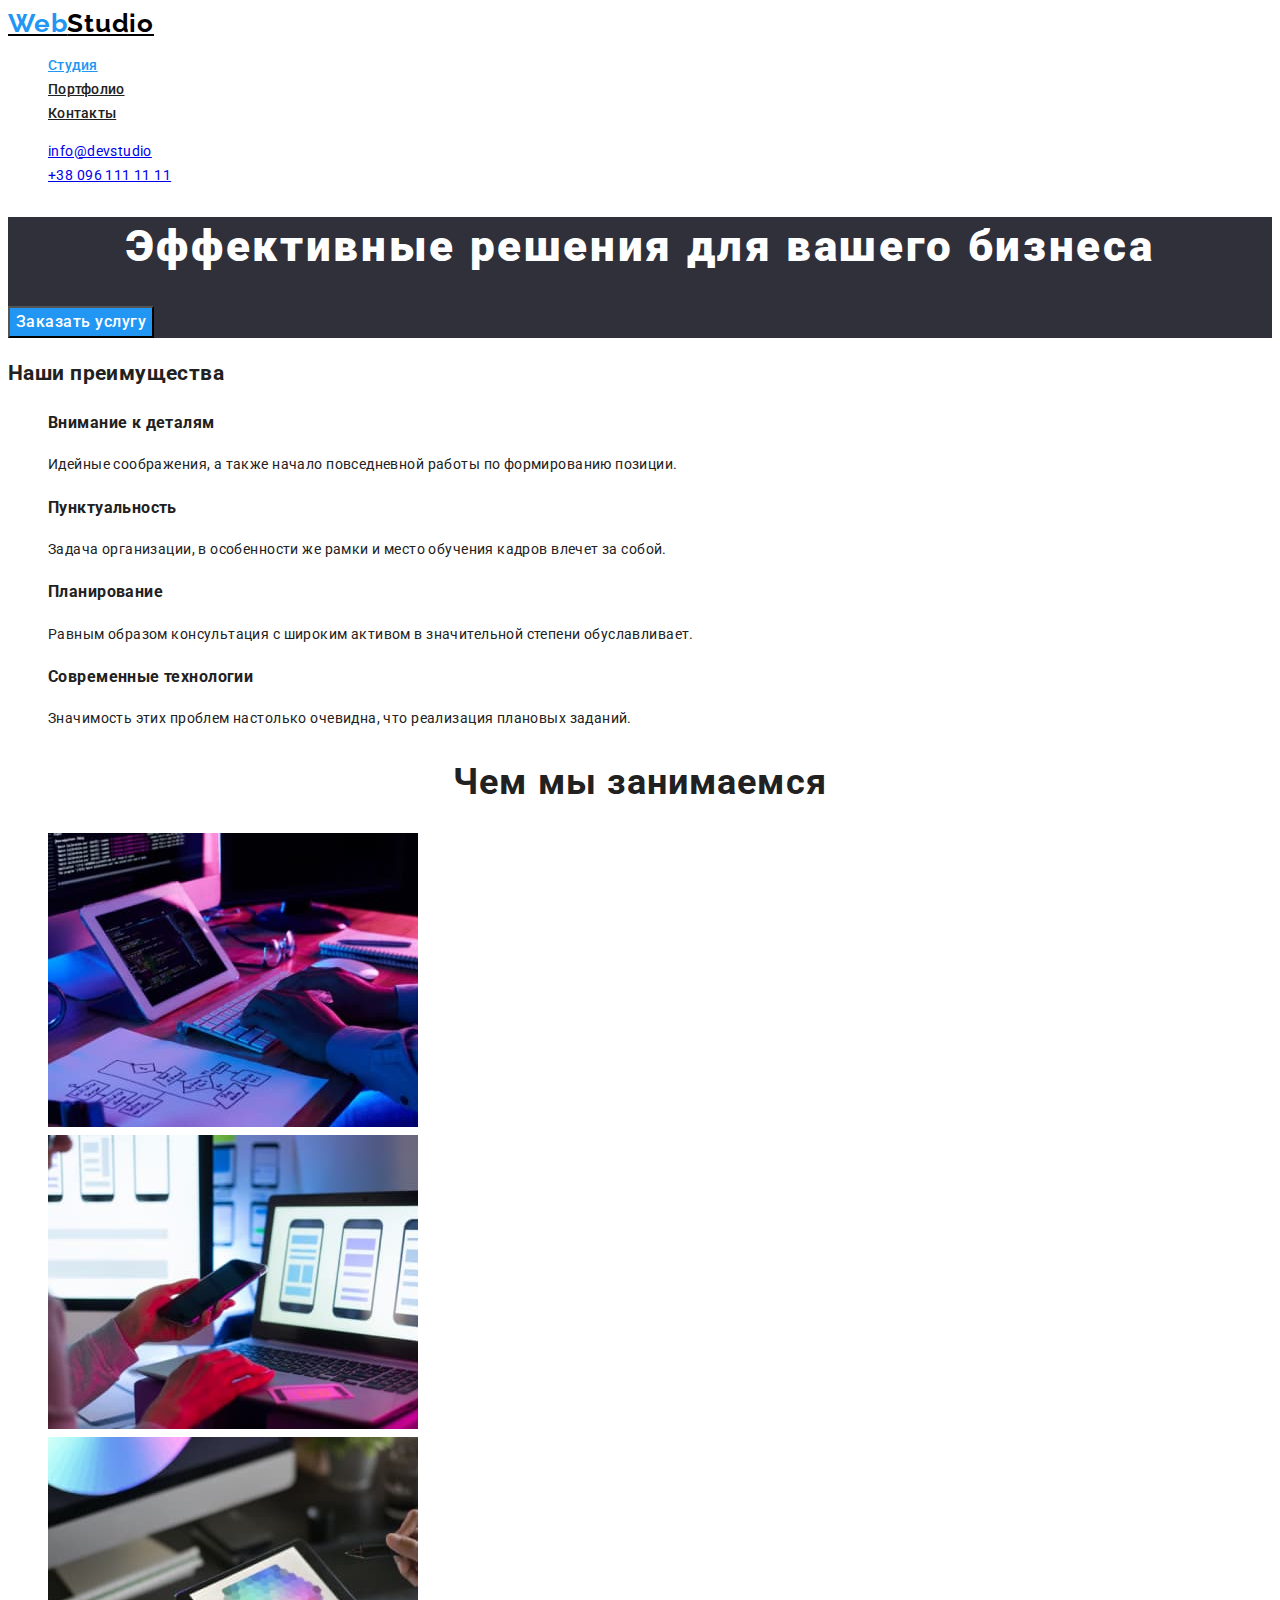
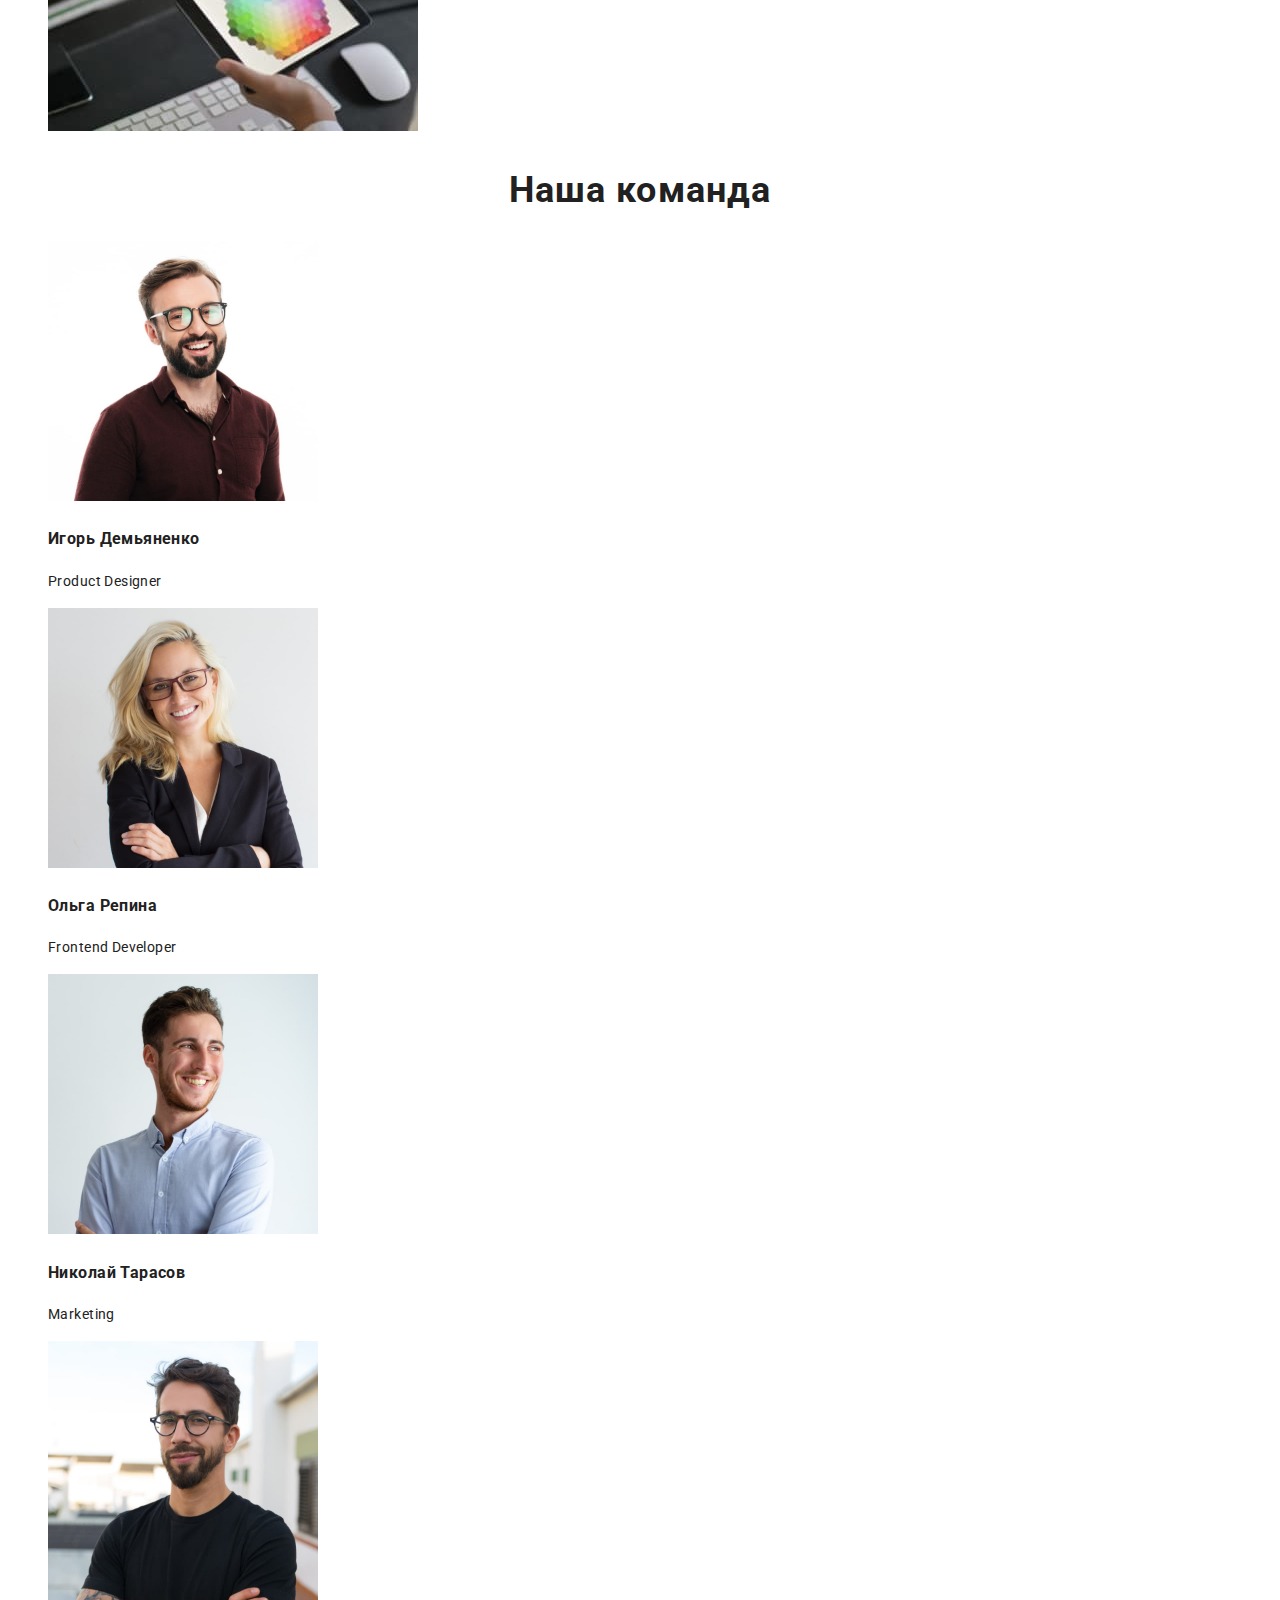
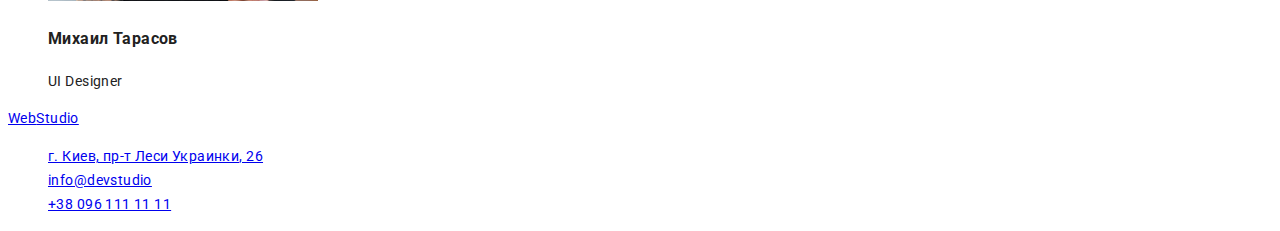
<file: index.html>
<!DOCTYPE html>
<html lang="en">
  <head>
    <meta charset="UTF-8" />
    <meta http-equiv="X-UA-Compatible" content="IE=edge" />
    <meta name="viewport" content="width=device-width, initial-scale=1.0" />
    <title>Document</title>
    <link rel="preconnect" href="https://fonts.googleapis.com" />
    <link rel="preconnect" href="https://fonts.gstatic.com" crossorigin />
    <link
      href="https://fonts.googleapis.com/css2?family=Raleway:wght@700&family=Roboto:wght@400;500;700;900&display=swap"
      rel="stylesheet"
    />
    <link rel="stylesheet" href="./css/styles.css" />
  </head>
  <body>
    <!--Шапка сайта-->

    <header class="heder">
      <nav class="navigation">
        <a class="logo" href="./index.html"><span class="text-web">Web</span>Studio</a>
        <ul class="site-nav">
          <li><a href="" class="link current">Студия</a></li>
          <li><a href="./portfolio.html" class="link">Портфолио</a></li>
          <li><a href="" class="link">Контакты</a></li>
        </ul>
      </nav>
      <ul class="site-nav">
        <li><a href="mailto:info@devstudio" class="heder-link">info@devstudio</a></li>
        <li><a href="tel:+380961111111" class="heder-link">+38 096 111 11 11</a></li>
      </ul>
    </header>

    <!--Герой-->

    <main>
      <section class="hero">
        <h1 class="hero-title">Эффективные решения для вашего бизнеса</h1>
        <button type="button" class="button primery">Заказать услугу</button>
      </section>

      <!--Преимущества-->

      <section class="benefits section">
        <h2 class="visually-hidden">Наши преимущества</h2>
        <ul class="benefits-list">
          <li>
            <h3 class="benefits-title">Внимание к деталям</h3>
            <p class="benefits-item">
              Идейные соображения, а также начало повседневной работы по формированию позиции.
            </p>
          </li>
          <li>
            <h3 class="benefits-title">Пунктуальность</h3>
            <p class="benefits-item">
              Задача организации, в особенности же рамки и место обучения кадров влечет за собой.
            </p>
          </li>
          <li>
            <h3 class="benefits-title">Планирование</h3>
            <p class="benefits-item">
              Равным образом консультация с широким активом в значительной степени обуславливает.
            </p>
          </li>
          <li>
            <h3 class="benefits-title">Современные технологии</h3>
            <p class="benefits-item">
              Значимость этих проблем настолько очевидна, что реализация плановых заданий.
            </p>
          </li>
        </ul>
      </section>

      <!--Чем мы занимаемся-->

      <section class="section">
        <h2 class="section-title">Чем мы занимаемся</h2>
        <ul>
          <li><img src="./images/img-1.jpg" alt="image laptop" width="370" height="294" /></li>
          <li><img src="./images/img-2.jpg" alt="image phone" width="370" height="294" /></li>
          <li><img src="./images/img-3.jpg" alt="image tablet" width="370" height="294" /></li>
        </ul>
      </section>

      <!--Наша команда-->

      <section class="team section">
        <h2 class="section-title">Наша команда</h2>
        <ul class="team-list">
          <li>
            <img src="./images/igor.jpg" alt="igor-demyanenko" width="270" height="260" />
            <h3 class="team-title">Игорь Демьяненко</h3>
            <p class="team-caption" lang="en">Product Designer</p>
          </li>
          <li>
            <img src="./images/olga.jpg" alt="olga-repina" width="270" height="260" />
            <h3 class="team-title">Ольга Репина</h3>
            <p class="team-caption" lang="en">Frontend Developer</p>
          </li>
          <li>
            <img src="./images/nicolay.jpg" alt="nicolay-tarasov" width="270" height="260" />
            <h3 class="team-title">Николай Тарасов</h3>
            <p class="team-caption" lang="en">Marketing</p>
          </li>
          <li>
            <img src="./images/mihail.jpg" alt="mihail-tarasov" width="270" height="260" />
            <h3 class="team-title">Михаил Тарасов</h3>
            <p class="team-caption" lang="en">UI Designer</p>
          </li>
        </ul>
      </section>
    </main>

    <!--Подвал страницы-->

    <footer class="footer">
      <a class="footer-logo" href="./index.html"><span class="footer-text-web">Web</span>Studio</a>
      <address class="address">
        <ul class="footer-contact">
          <li>
            <a
              href="https://www.google.com/maps/place/%D0%B1%D1%83%D0%BB.+%D0%9B%D0%B5%D1%81%D0%B8+%D0%A3%D0%BA%D1%80%D0%B0%D0%B8%D0%BD%D0%BA%D0%B8,+26,+%D0%9A%D0%B8%D0%B5%D0%B2,+02000/@50.4265807,30.5361971,17z/data=!3m1!4b1!4m5!3m4!1s0x40d4cf0e033ecbe9:0x57a4dffefec77da0!8m2!3d50.4265807!4d30.5383858"
              class="footer-link-maps"
              >г. Киев, пр-т Леси Украинки, 26</a
            >
          </li>
          <li><a href="mailto:info@devstudio" class="footer-link">info@devstudio</a></li>
          <li><a href="tel:+380961111111" class="footer-link">+38 096 111 11 11</a></li>
        </ul>
      </address>
    </footer>
  </body>
</html>
</file>
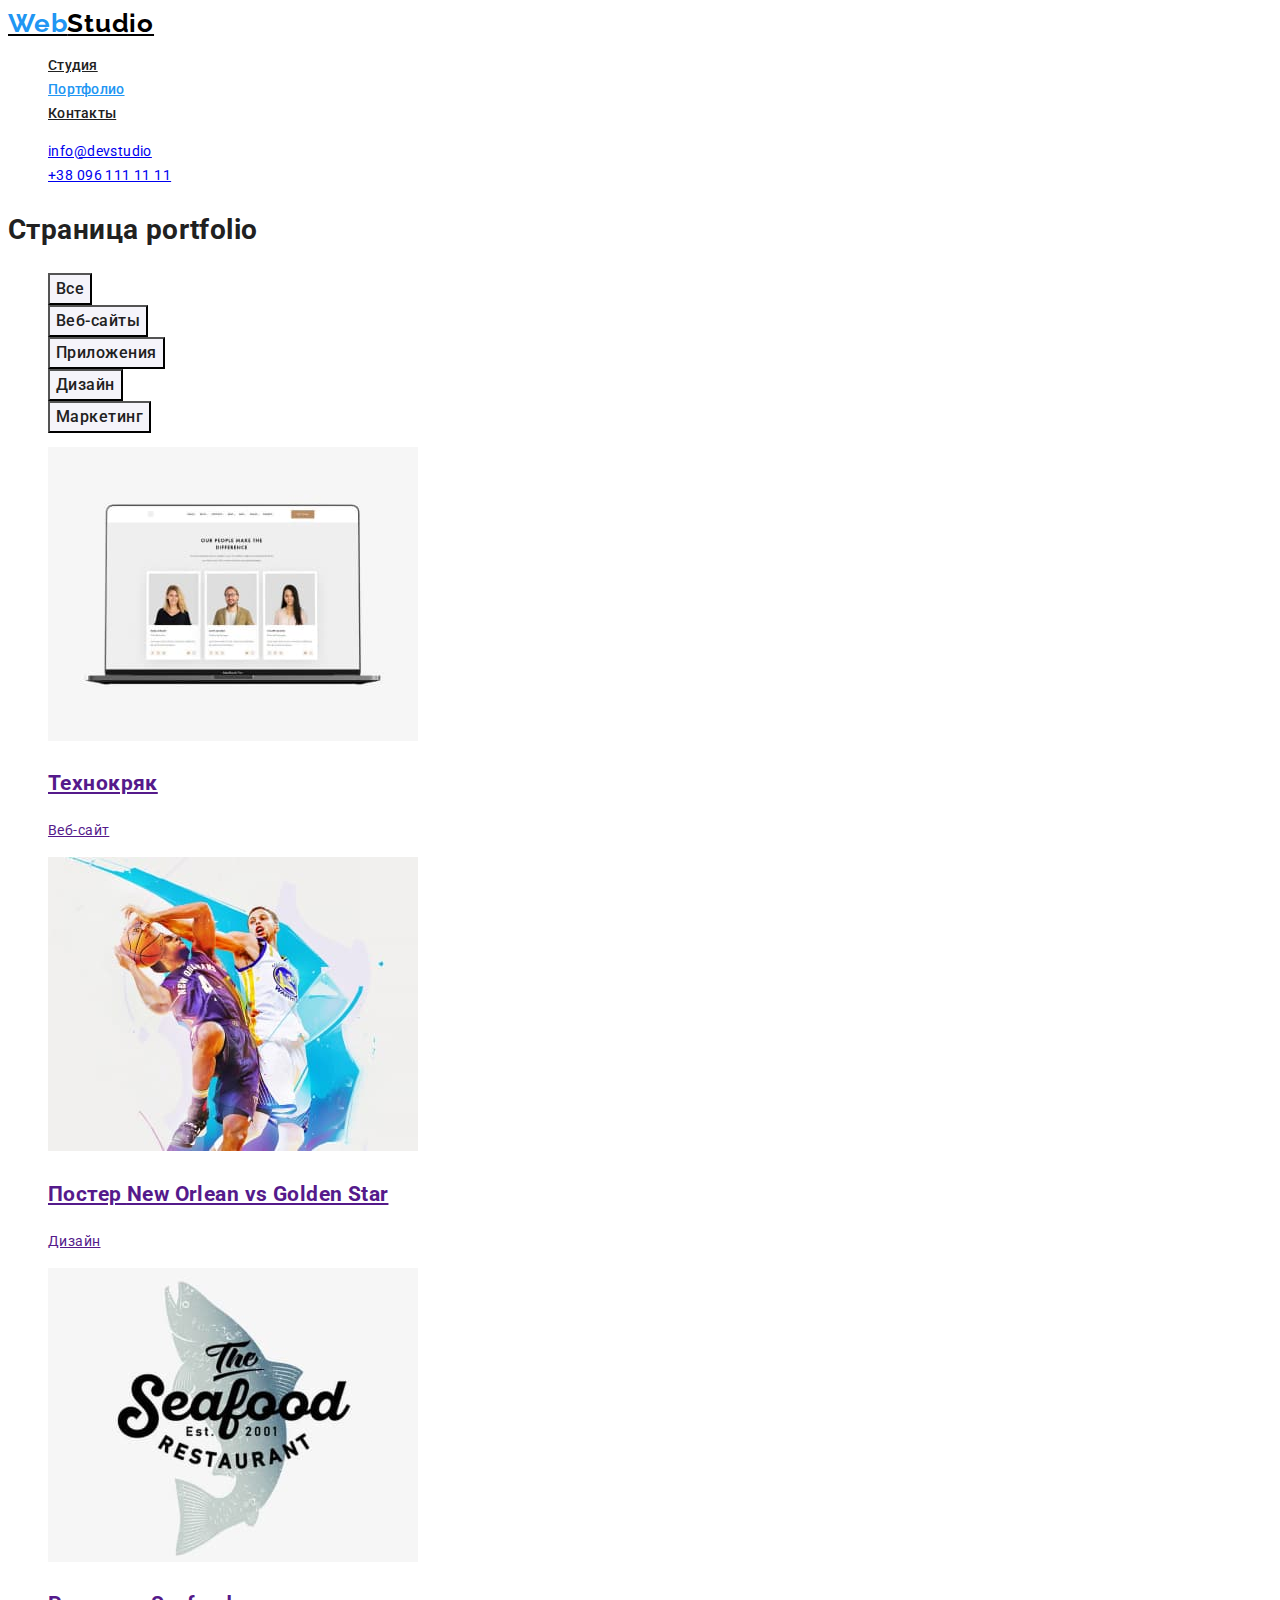
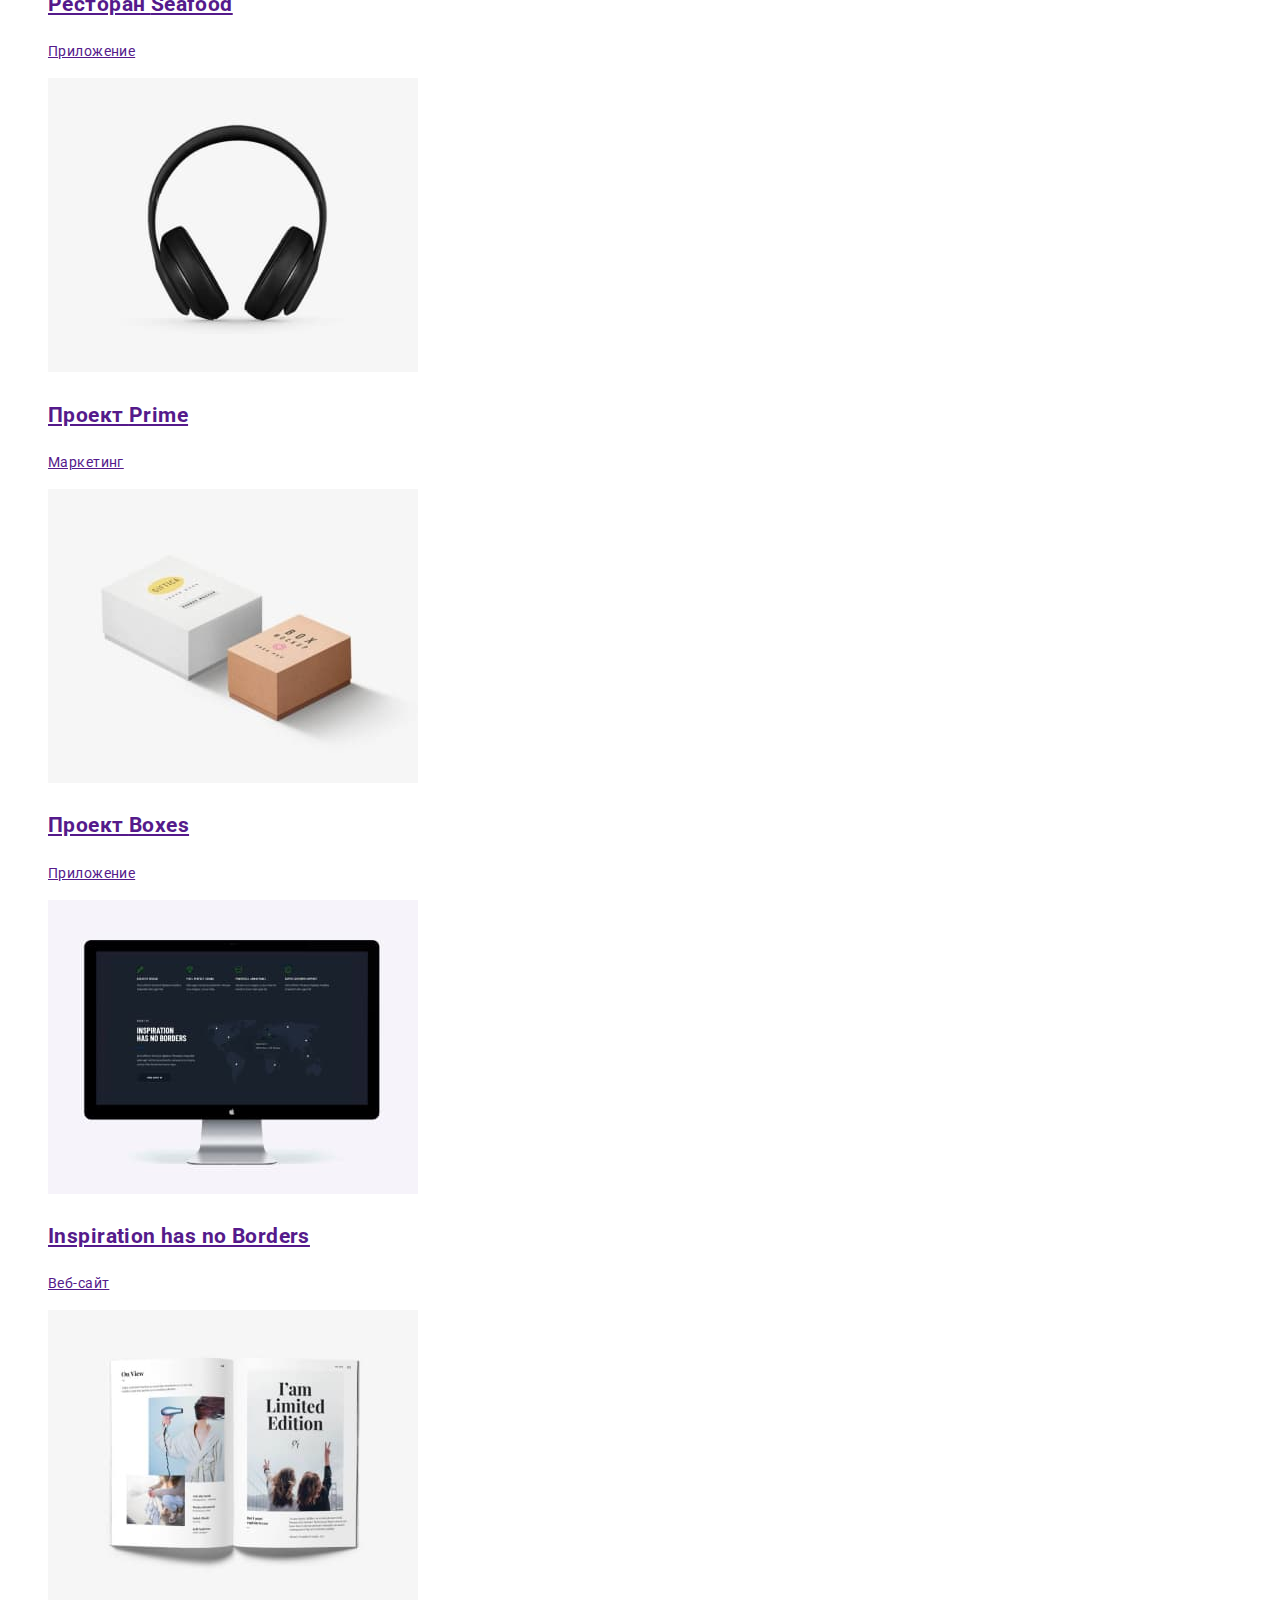
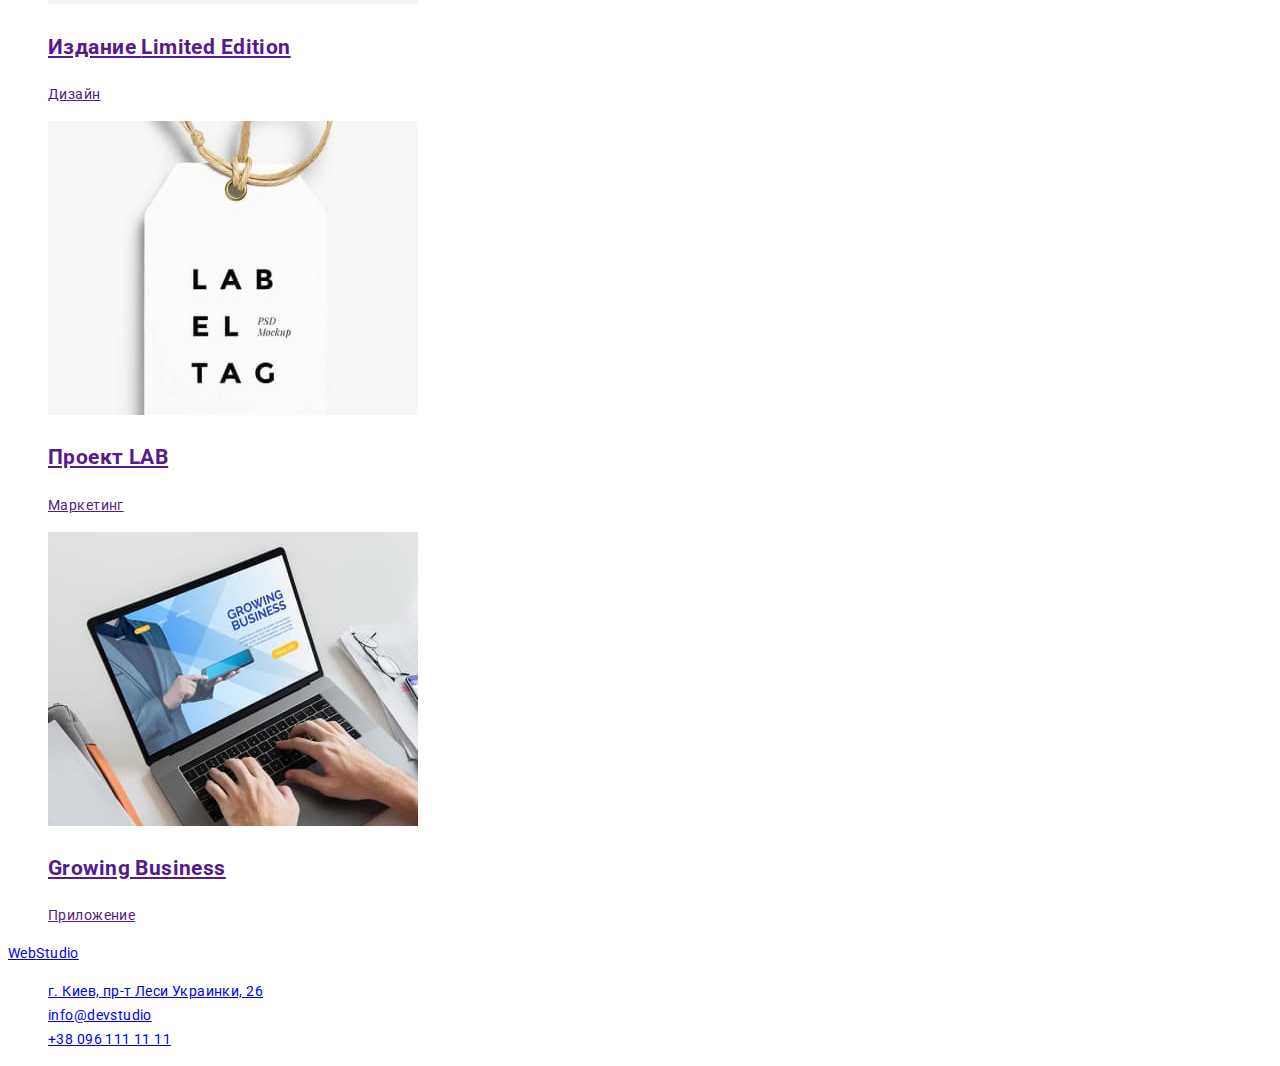
<file: portfolio.html>
<!DOCTYPE html>
<html lang="en">
  <head>
    <meta charset="UTF-8" />
    <meta http-equiv="X-UA-Compatible" content="IE=edge" />
    <meta name="viewport" content="width=device-width, initial-scale=1.0" />
    <title>Document</title>
    <link
      href="https://fonts.googleapis.com/css2?family=Raleway:wght@700&family=Roboto:wght@400;500;700;900&display=swap"
      rel="stylesheet"
    />
    <link rel="stylesheet" href="./css/styles.css" />
  </head>

  <body>
    <!--Шапка сайта-->

    <header class="heder">
      <nav class="navigation">
        <a class="logo" href="./index.html"><span class="text-web">Web</span>Studio</a>
        <ul class="site-nav">
          <li><a href="./index.html" class="link">Студия</a></li>
          <li><a href="" class="link current">Портфолио</a></li>
          <li><a href="" class="link">Контакты</a></li>
        </ul>
      </nav>
      <ul class="site-nav">
        <li><a href="mailto:info@devstudio" class="heder-link">info@devstudio</a></li>
        <li><a href="tel:+380961111111" class="heder-link">+38 096 111 11 11</a></li>
      </ul>
    </header>

    <main>
      <section class="portfolio section">
        <h1 class="visually-hidden">Страница portfolio</h1>
        <ul class="portfolio-list">
          <li><button type="button" class="button potfolio">Все</button></li>
          <li><button type="button" class="button potfolio">Веб-сайты</button></li>
          <li><button type="button" class="button potfolio">Приложения</button></li>
          <li><button type="button" class="button potfolio">Дизайн</button></li>
          <li><button type="button" class="button potfolio">Маркетинг</button></li>
        </ul>
        <ul class="portfolio-list">
          <li class="portfolio-item">
            <a href="">
              <img
                src="./images/technocryk.jpg"
                alt="Web site technocryk"
                width="370"
                height="294"
              />
              <h2 class="portfolio-title">Технокряк</h2>
              <p class="portfolio-caption">Веб-сайт</p>
            </a>
          </li>
          <li class="portfolio-item">
            <a href="">
              <img
                src="./images/poster.jpg"
                alt="Design poster New Orlean vs Golden Star"
                width="370"
                height="294"
              />
              <h2 class="portfolio-title">
                Постер <span lang="en">New Orlean vs Golden Star</span>
              </h2>
              <p class="portfolio-caption">Дизайн</p>
            </a>
          </li>
          <li class="portfolio-item">
            <a href="">
              <img
                src="./images/restaurant-seafood.jpg"
                alt="Appendix Restaurant Seafood"
                width="370"
                height="294"
              />
              <h2 class="portfolio-title">Ресторан <span lang="en">Seafood</span></h2>
              <p class="portfolio-caption">Приложение</p>
            </a>
          </li>
          <li class="portfolio-item">
            <a href="">
              <img
                src="./images/project-prime.jpg"
                alt="Marketing Project Prime"
                width="370"
                height="294"
              />
              <h2 class="portfolio-title">Проект <span lang="en">Prime</span></h2>
              <p class="portfolio-caption">Маркетинг</p>
            </a>
          </li>
          <li class="portfolio-item">
            <a href="">
              <img
                src="./images/project-boxes.jpg"
                alt="Appendix Project Boxes"
                width="370"
                height="294"
              />
              <h2 class="portfolio-title">Проект <span lang="en">Boxes</span></h2>
              <p class="portfolio-caption">Приложение</p>
            </a>
          </li>
          <li class="portfolio-item">
            <a href="">
              <img
                src="./images/inspiration-has-no-borders.jpg"
                alt="Web site Inspiration has no Borders"
                width="370"
                height="294"
              />
              <h2 class="portfolio-title" lang="en">Inspiration has no Borders</h2>
              <p class="portfolio-caption">Веб-сайт</p>
            </a>
          </li>
          <li class="portfolio-item">
            <a href="">
              <img
                src="./images/limited-edition.jpg"
                alt="Design Limited Edition"
                width="370"
                height="294"
              />
              <h2 class="portfolio-title">Издание <span lang="en">Limited Edition</span></h2>
              <p class="portfolio-caption">Дизайн</p>
            </a>
          </li>
          <li class="portfolio-item">
            <a href="">
              <img
                src="./images/project-lab.jpg"
                alt="Marketing Project Lab"
                width="370"
                height="294"
              />
              <h2 class="portfolio-title">Проект <span lang="en">LAB</span></h2>
              <p class="portfolio-caption">Маркетинг</p>
            </a>
          </li>
          <li class="portfolio-item">
            <a href="">
              <img
                src="./images/growing-business.jpg"
                alt="Appendix Growing Business"
                width="370"
                height="294"
              />
              <h2 class="portfolio-title" lang="en">Growing Business</h2>
              <p class="portfolio-caption">Приложение</p>
            </a>
          </li>
        </ul>
      </section>
    </main>

    <!--Подвал страницы-->

    <footer class="footer">
      <a class="footer-logo" href="./index.html"><span class="footer-text-web">Web</span>Studio</a>
      <address class="address">
        <ul class="footer-contact">
          <li>
            <a
              href="https://www.google.com/maps/place/%D0%B1%D1%83%D0%BB.+%D0%9B%D0%B5%D1%81%D0%B8+%D0%A3%D0%BA%D1%80%D0%B0%D0%B8%D0%BD%D0%BA%D0%B8,+26,+%D0%9A%D0%B8%D0%B5%D0%B2,+02000/@50.4265807,30.5361971,17z/data=!3m1!4b1!4m5!3m4!1s0x40d4cf0e033ecbe9:0x57a4dffefec77da0!8m2!3d50.4265807!4d30.5383858"
              class="footer-link-maps"
              >г. Киев, пр-т Леси Украинки, 26</a
            >
          </li>
          <li><a href="mailto:info@devstudio" class="footer-link">info@devstudio</a></li>
          <li><a href="tel:+380961111111" class="footer-link">+38 096 111 11 11</a></li>
        </ul>
      </address>
    </footer>
  </body>
</html>
</file>
<file: css/styles.css>
:root {
  --primary-text-color: #757575;
  --title-text-color: #212121;
  --accent-color: #2196f3;
  --primary-white-color: #ffffff;
  --secondary-background-color: #f5f4fa;
}

body {
  background-color: var(--primary-white-color);
  color: var(--title-text-color);

  font-family: Roboto, sans-serif;
  font-size: 14px;
  line-height: 1.71;
  letter-spacing: 0.03em;
}

ul {
  list-style: none;
}

/* logo */

.logo {
  color: #000000;
  font-family: Raleway, cursive;

  font-weight: 700;
  font-size: 26px;
  line-height: 1.19;
  letter-spacing: 0.03em;
}
.text-web {
  color: var(--accent-color);
}

/* Site-nav */

.site-nav .link {
  color: var(--title-text-color);

  font-weight: 500;
  font-size: 14px;
  line-height: 1.14;
  letter-spacing: 0.02em;
}

.site-nav .link:hover,
.site-nav .link:focus {
  color: var(--accent-color);
}

.site-nav .link.current {
  color: var(--accent-color);
}

/* Hero */
.hero {
  background-color: #2f303a;
}
.hero-title {
  color: var(--primary-white-color);

  font-weight: 900;
  font-size: 44px;
  line-height: 1.36;
  text-align: center;
  letter-spacing: 0.06em;
}

/* Section */
.section-title {
  color: var(--title-text-color);

  font-weight: 700;
  font-size: 36px;
  line-height: 1.17;
  text-align: center;
  letter-spacing: 0.03em;
}

.caption {
  color: var(--primary-text-color);

  font-size: 16px;
  line-height: 19px;
  letter-spacing: 0.03em;
}

/* Feature */
.feature-list .title {
  color: var(--title-text-color);

  font-weight: 700;
  font-size: 14px;
  line-height: 1.14;
  letter-spacing: 0.03em;
}

/* Team */
.team-list .title {
  color: var(--title-text-color);
}

/* Button */
.button {
  color: var(--title-text-color);
  background-color: var(--secondary-background-color);

  font-family: inherit;
  font-weight: 500;
  font-size: 16px;
  line-height: 1.62;
  letter-spacing: 0.03em;

  cursor: pointer;
}
.button.primery {
  color: var(--primary-white-color);
  background-color: var(--accent-color);
}
.button.secondary:hover,
.button.secondary:focus {
  color: var(--primary-white-color);
  background-color: var(--accent-color);
}
/* address */
.address {
  font-style: normal;
}
</file>
